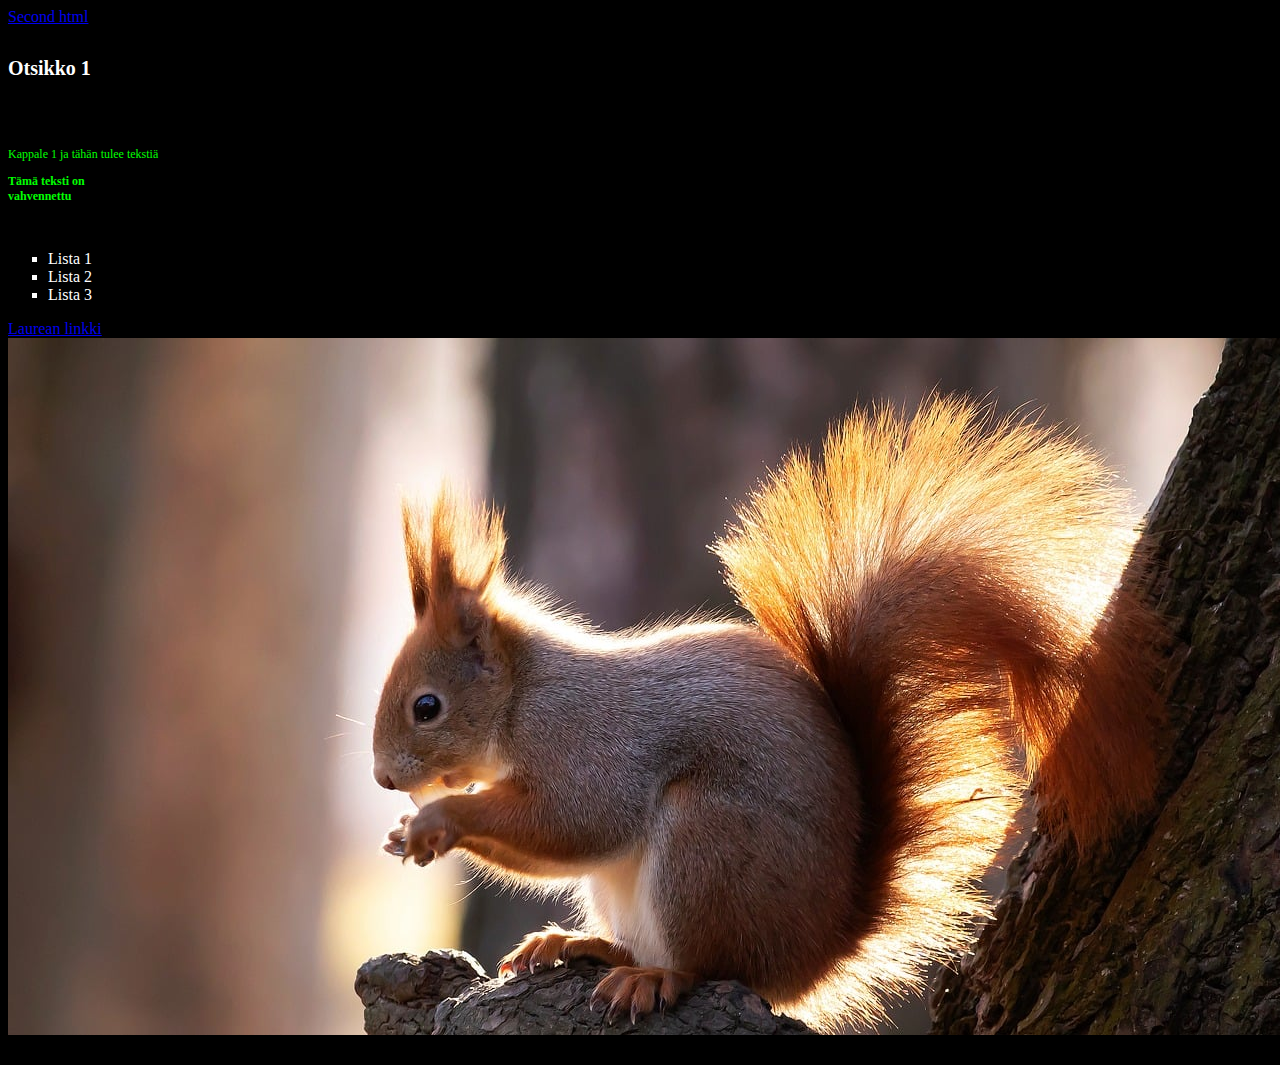
<file: index.html>
<!DOCTYPE html>
<html lang="en">
<head>
    <meta charset="UTF-8">
    <meta name="viewport" content="width=device-width, initial-scale=1.0">
    <title>Ensimmäinen sivu </title>
    <link rel="stylesheet" href="styles.css">
</head>
<body>
    <a href="second.html" >Second html</a>
    <header>Tämä on header osuus</header>
    <h1 class="red">Otsikko 1</h1>
    <h2>Otsikko 2</h2>
    <p class="red"> Kappale 1 ja tähän tulee tekstiä</p>
    <p><strong>Tämä teksti on <br> vahvennettu</strong></p>

    id
    

    <ul>
        <li>Lista 1</li>
        <li>Lista 2</li>
        <li>Lista 3</li>
</ul>
<a href="https://www.laurea.fi">Laurean linkki</a>
<img src="squirrel-8536537_1280.jpg" alt="">

        <footer>Tämä on alaotsikko</footer>


</body>
</html>
</file>
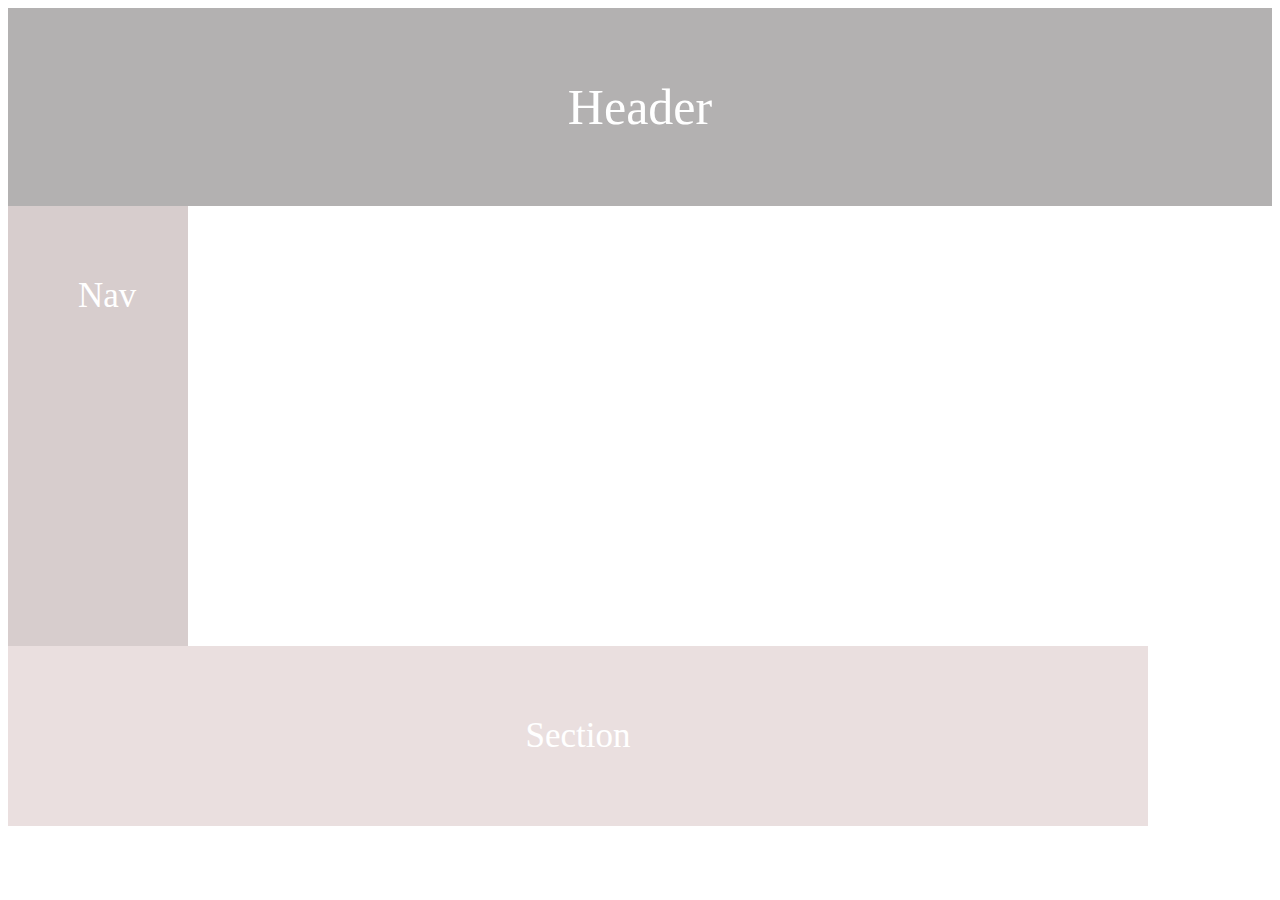
<file: divlayout.html>
<!DOCTYPE html>
<html lang="en">
  <head>
    <meta charset="UTF-8">
    <meta name="viewport" content="width=device-width, initial-scale 1.0">
    <title>Tehtävä 04B</title>
    <link rel="stylesheet" href="divlayout.css">
    </head>
<body>

<div class="Header"
<header>
Header
</header>
</div>

<div class="Nav"
  <nav>
    Nav
  </nav>
</div>

<div class="Section"
  <section>
    Section
  </section>
</div>

</body>
</html>
</file>
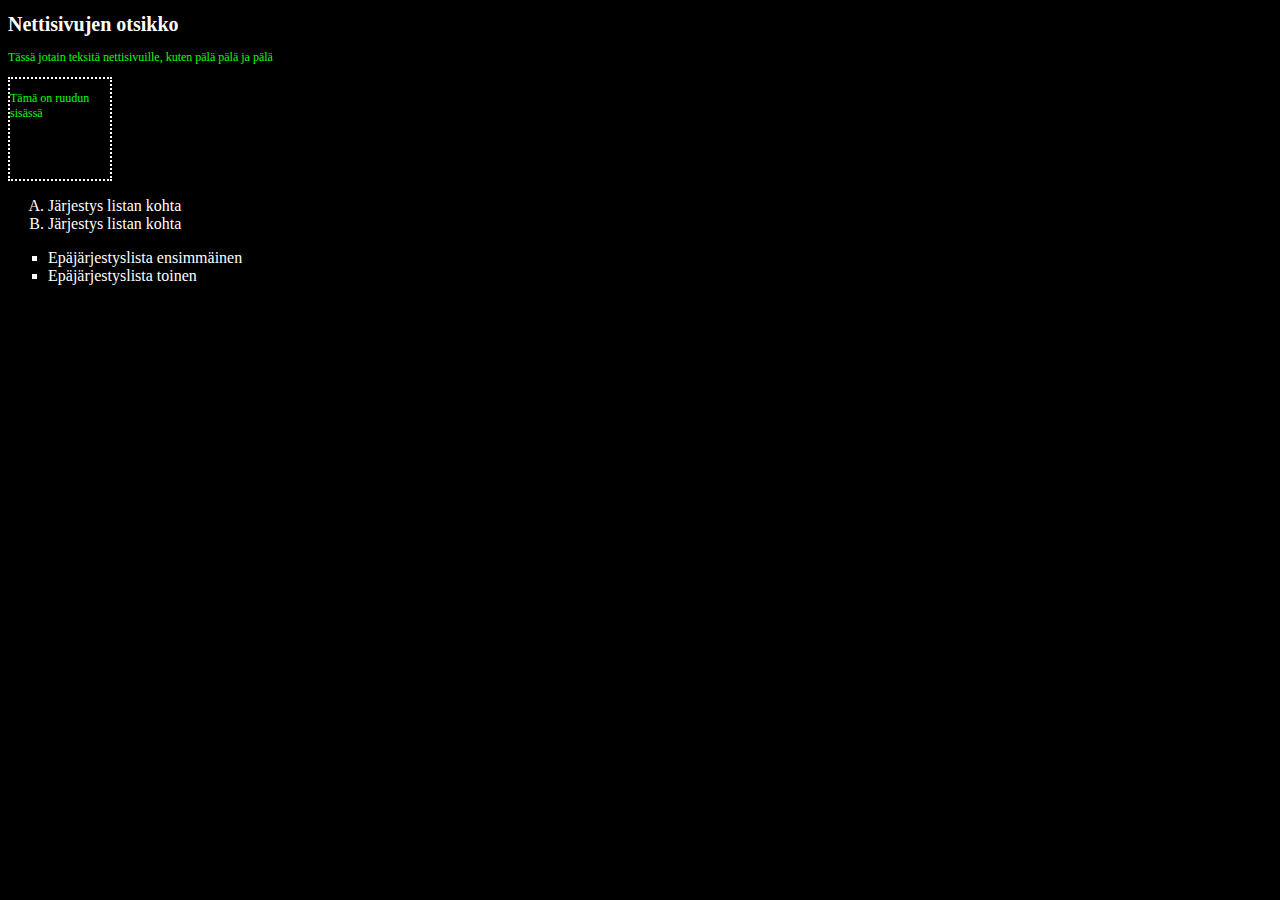
<file: styles.html>
<!DOCTYPE html>
<html lang="en">
<head>
 <meta charset="UTF-8">   
 <meta name="viewport" content="width=device-width, initial-scale 1.0">
 <title>Workshop 2 harjoitus</title>
 <link rel="stylesheet" href="styles.css"
</head>
<body>
   <h1>Nettisivujen otsikko</h1>
   <p>Tässä jotain teksitä nettisivuille, kuten pälä pälä ja pälä</p>
<div class="myDiv">
    <p>Tämä on ruudun sisässä</p>
</div>
   <ol type="A">
    <li>Järjestys listan kohta</li>
    <li>Järjestys listan kohta</li>
   </ol>
   <ul>
    <li>Epäjärjestyslista ensimmäinen</li>
    <li>Epäjärjestyslista toinen</li>
   </ul>
</body>
</file>
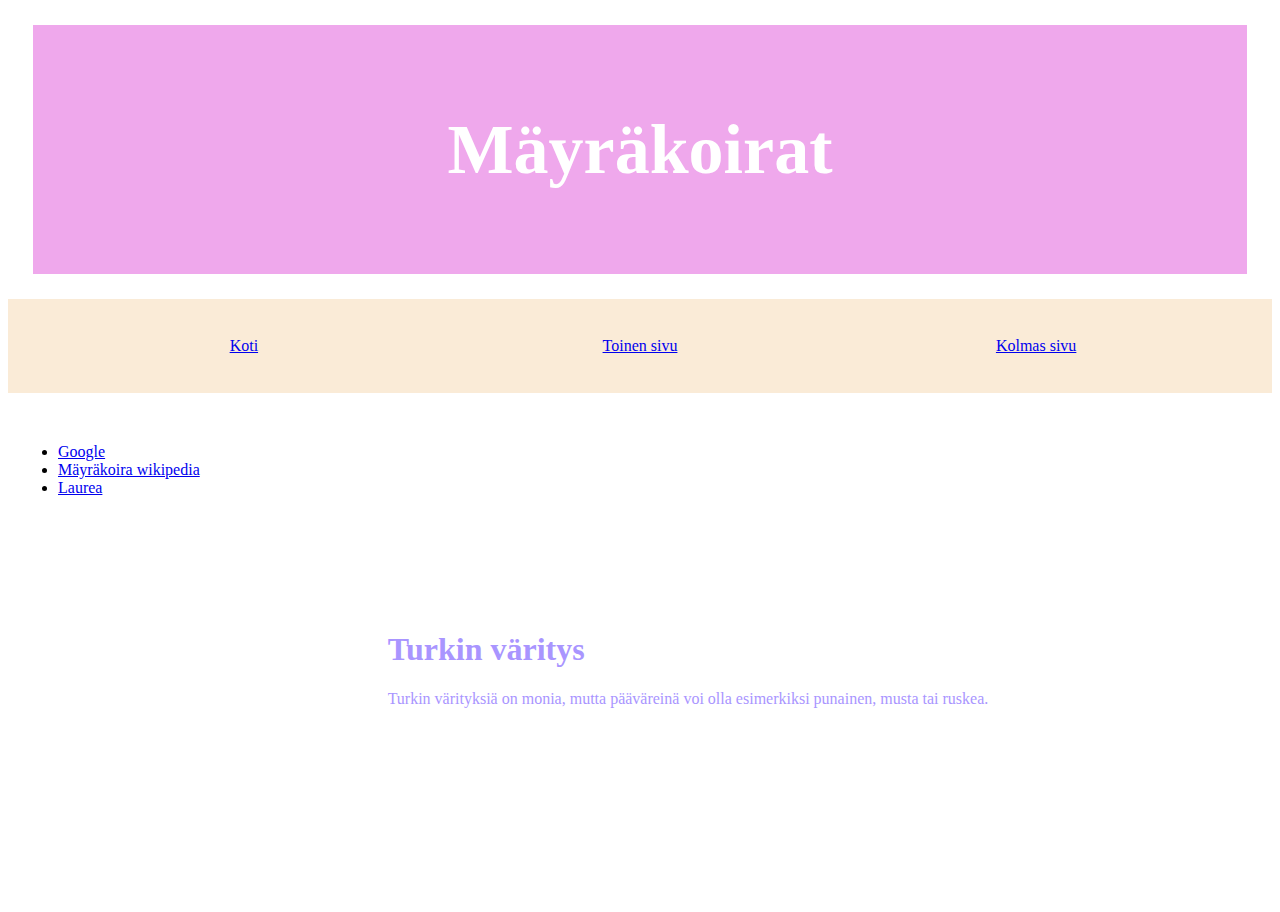
<file: 6B/third.html>
<!DOCTYPE html>
<html lang="en">
<head>
  <meta charset="UTF-8">
  <meta name="viewport" content="width=device-width, initial-scale=1.0">
  <title>Design</title>
  <link rel="stylesheet" href="styles.css">
</head>
<body>

  <header>
    <h1>Mäyräkoirat</h1>
  </header>
  
  <nav>
    <div class= "wrapper" >
      <div>
        <a href="third.html">Koti</a>
      </div>
      <div>
        <a href="toinen.html">Toinen sivu</a>
      </div>
      <div>
        <a href="kolmas.html">Kolmas sivu</a>
      </div>
    </div>
  </nav>

<ul>
  <li><a href="https://www.google.fi/?hl=fi">Google</a></li>
  <li><a href="https://fi.wikipedia.org/wiki/M%C3%A4yr%C3%A4koira">Mäyräkoira wikipedia</a></li>
  <li><a href="https://www.laurea.fi/">Laurea</a></li>
</ul>

<section>
<h1>Turkin väritys</h1>
<p>Turkin värityksiä on monia, mutta pääväreinä voi olla esimerkiksi punainen, musta tai ruskea.</p>
</section>





</body>
</html>
</file>
<file: styles.css>
body {background: rgb(0,0,0);
}
h1 {
    color: rgb(255, 255, 255);
    font-size: 20px;
}
p {
    color: rgb(0, 255, 0);
    font-size: 12px;
}
ol {
    color: rgb(255, 255, 255);
}
ul {
    color:rgb(255, 255, 255);
    list-style-type: square;
}
.myDiv {
border: 2px dotted;
color:rgb(255, 255, 255);
height: 100px;
width: 100px;
}
</file>
<file: divlayout.css>
.Header {
  background-color: rgb(179, 177, 177);
  text-align: center;
  color: white;
  font-size: 50px;
  padding: 70px;
}

.Nav {
background-color: rgb(215, 205, 205);
float: left;
text-align: center;
color: white;
font-size: 35px;
padding: 70px;
width: 40px;
height: 300px;
}

.Section {
background-color: rgb(234, 223, 223);
float: left;
text-align: center;
color: white;
font-size: 35px;
padding: 70px;
width: 1000px;
}
</file>
<file: 6B/styles.css>
header {
  background-color: rgb(239, 168, 236);
  color:white;
  text-align: center;
  padding: 1cm;
  clear: left;
  font-size: 35px;
  margin: 25px;
}

nav {
  background-color: antiquewhite;
  padding: 1cm

}

.wrapper{
  display: flex;
}

.wrapper >div{
  flex:1;
  text-align: center;
}


section {
  color: rgb(169, 149, 255);
  padding: 1cm;
  float:right;
  width:65%;
  height:240px;
  margin: 25px;
}

a:hover {
  color: red;
}

ul {
  margin: 20px;
  padding: 30px;
}
</file>
